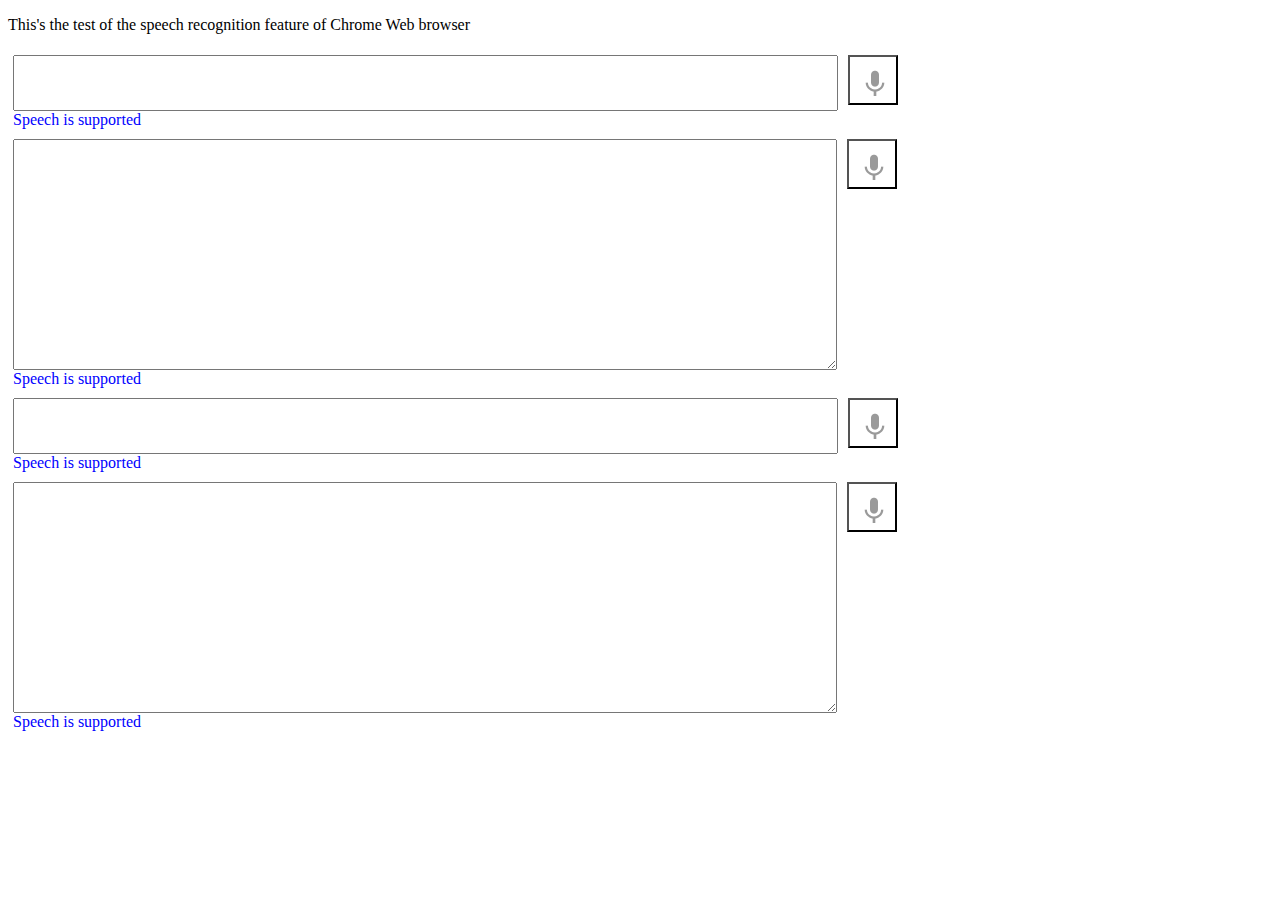
<file: index.html>
<!DOCTYPE html>
<html lang="en">
<head>
    <meta charset="UTF-8">
    <title>Speech recognition test.</title>
    <link rel="stylesheet" href="styles/style.css">
    <script src="//code.jquery.com/jquery-1.12.4.min.js"></script>
    <script src="speech_recognition/ImcmsSpeechRecognition.js"></script>
</head>
<body>
<p>This's the test of the speech recognition feature of Chrome Web browser</p>

<div id="container">

    <input class="imcms-speech-recognition" size="100">

    <textarea class="imcms-speech-recognition" cols="100" rows="15"></textarea>

    <input class="imcms-speech-recognition" size="100">

    <textarea class="imcms-speech-recognition" cols="100" rows="15"></textarea>

</div>

<script>

</script>

</body>
</html>
</file>
<file: styles/style.css>
.speech-wrapper {
    padding: 5px 5px;
}

.speech-wrapper:after {
    content: '';
    display: block;
    clear: both;
}

.speech-supported:after {
    content: "Speech is supported";
    color: blue;
}

.speech-unavailable:after {
    content: "Speech isn't supported";
    color: red;
}

input.imcms-speech-recognition {
    height: 50px;
    top: 0;
    float: left;
}

.imcms-speech-recognition {
    float: left;
}

.speech-button {
    margin-left: 10px;
    height: 50px;
    width: 50px;
    float: left;
}

.speech-button--disabled {
    background: url(/images/mic.gif) no-repeat;
}

.speech-button--enabled {
    background: url(/images/mic-animate.gif) no-repeat;
}

.speech-message {
    clear: both;
    color: red;
    font-size: 200%;
}
</file>
